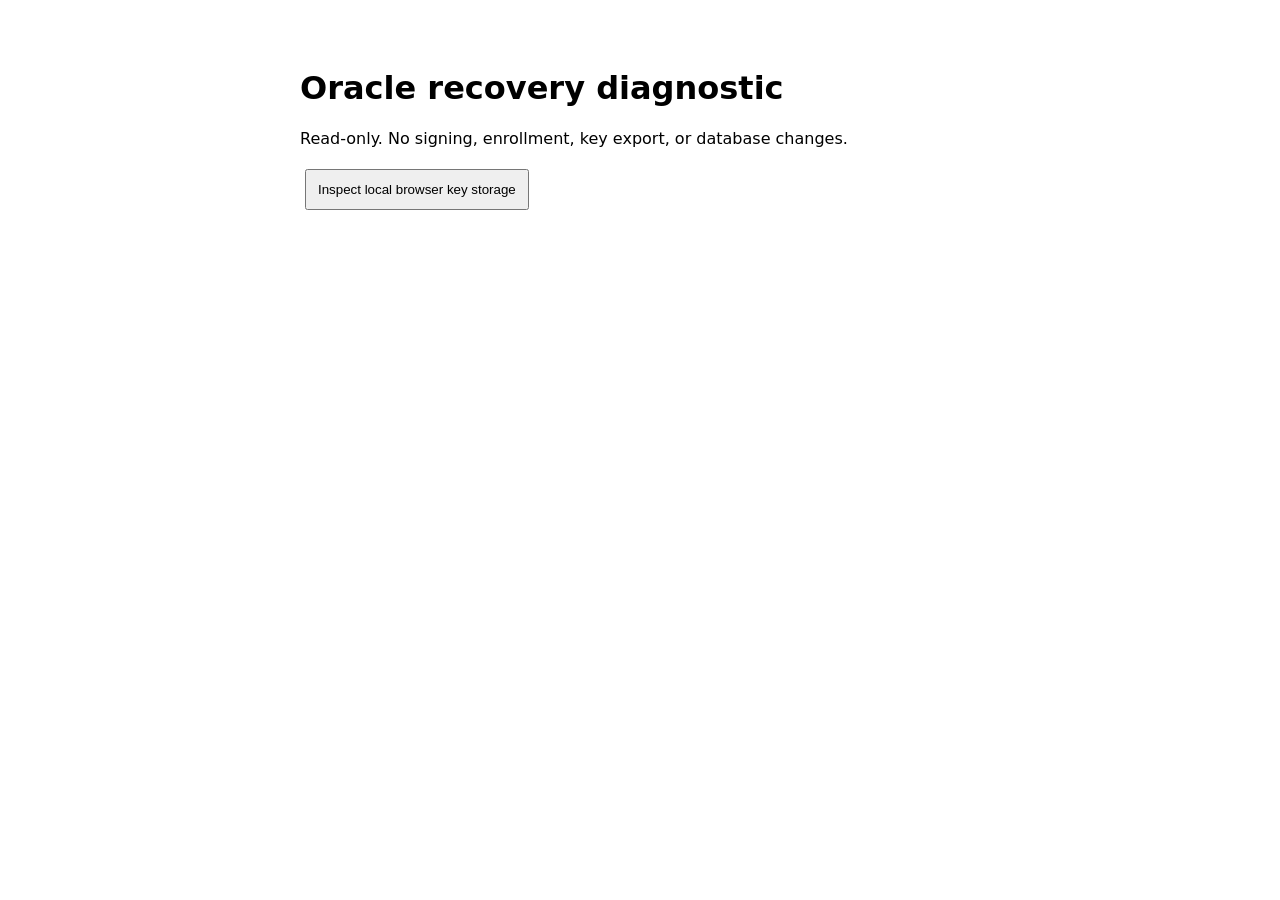
<file: recovery/owner-key-readonly-diagnostic.html>
<!doctype html><html lang="en"><meta charset="utf-8"><meta name="viewport" content="width=device-width,initial-scale=1"><title>Oracle recovery diagnostic (read-only)</title><style>body{font:16px system-ui;max-width:680px;margin:2rem auto;padding:1rem}button,input{padding:.7rem;margin:.3rem}pre{white-space:pre-wrap;overflow-wrap:anywhere}</style><h1>Oracle recovery diagnostic</h1><p>Read-only. No signing, enrollment, key export, or database changes.</p><button id="inspect">Inspect local browser key storage</button><pre id="out"></pre><script>'use strict';const out=document.getElementById('out');function show(x){out.textContent=JSON.stringify(x,null,2)}document.getElementById('inspect').onclick=async()=>{try{const names=await indexedDB.databases();const matches=names.filter(x=>/^batcave_linux_signer_v1$/.test(x.name));if(!matches.length)return show({status:'NO_LOCAL_DATABASE',origin:location.origin,availableDatabaseNames:names.map(x=>x.name).filter(x=>x&&x.startsWith('batcave'))});const result=await new Promise((resolve,reject)=>{const req=indexedDB.open('batcave_linux_signer_v1');req.onerror=()=>reject(req.error);req.onsuccess=()=>{const db=req.result;const stores=[...db.objectStoreNames];const summary={status:'DATABASE_FOUND',origin:location.origin,version:db.version,stores};if(!stores.includes('keys')){db.close();return resolve(summary)}const tx=db.transaction('keys','readonly'),get=tx.objectStore('keys').getAll();get.onsuccess=()=>{summary.records=get.result.map(v=>({fields:Object.keys(v||{}),keyFields:Object.entries(v||{}).filter(([k,x])=>x&&typeof x==='object'&&x.constructor?.name==='CryptoKey').map(([k,x])=>({field:k,type:x.type,extractable:x.extractable,algorithm:x.algorithm?.name}))}));db.close();resolve(summary)};get.onerror=()=>{db.close();reject(get.error)}}});show(result)}catch(e){show({status:'ERROR',message:String(e.message||e)})}};</script></html>
</file>
